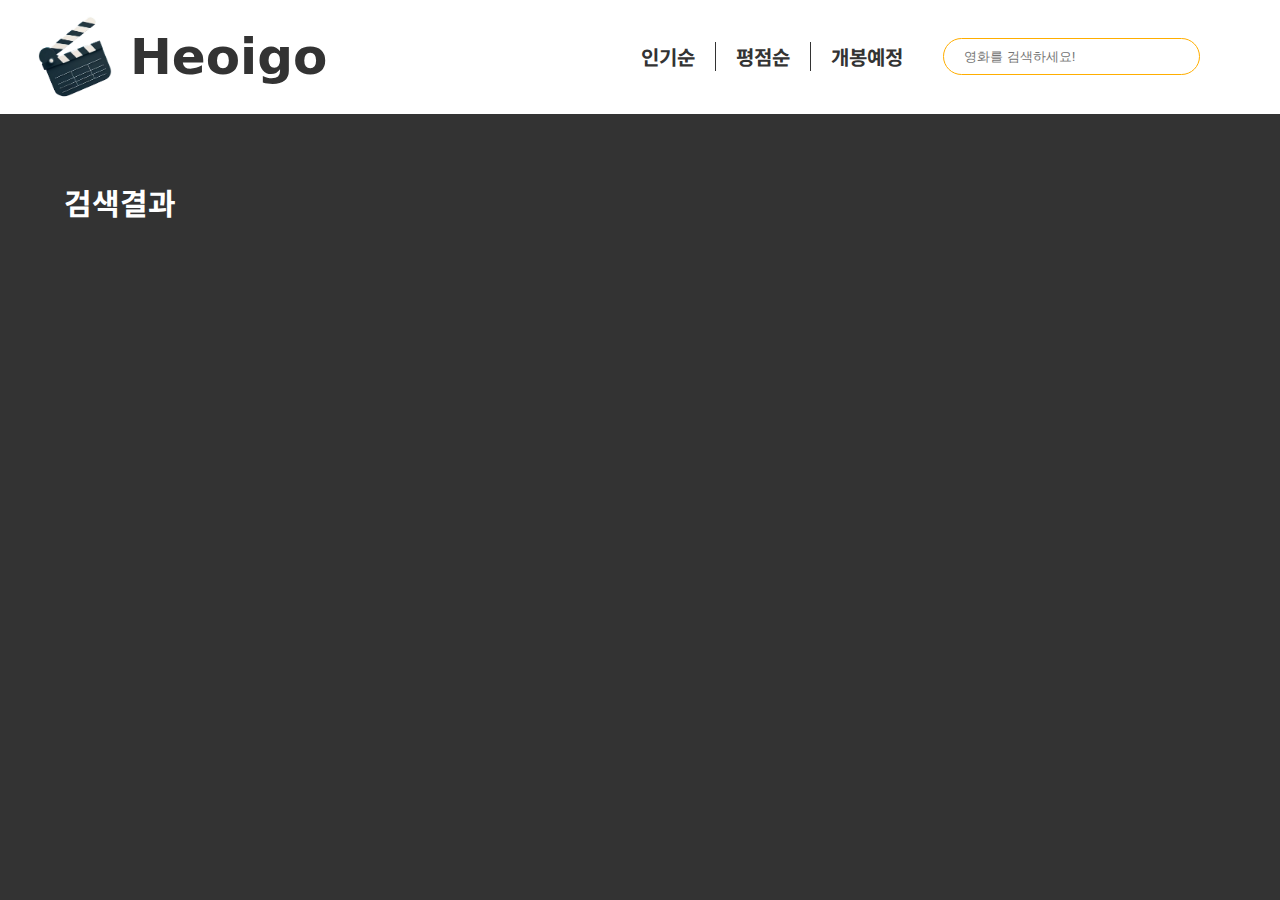
<file: search.html>
<!DOCTYPE html>
<html lang="ko">
  <head>
    <meta charset="UTF-8" />
    <meta name="viewport" content="width=device-width, initial-scale=1.0" />
    <title>검색 결과</title>
    <link rel="stylesheet" href="css/reset.css" />
    <link rel="stylesheet" href="css/search.css" />
    <link
      rel="stylesheet"
      href="https://cdnjs.cloudflare.com/ajax/libs/font-awesome/6.5.2/css/all.min.css"
      integrity="sha512-SnH5WK+bZxgPHs44uWIX+LLJAJ9/2PkPKZ5QiAj6Ta86w+fsb2TkcmfRyVX3pBnMFcV7oQPJkl9QevSCWr3W6A=="
      crossorigin="anonymous"
      referrerpolicy="no-referrer"
    />
    <!-- 폰트 -->
    <link
      href="https://fonts.googleapis.com/css2?family=Irish+Grover&family=Noto+Sans+KR:wght@100..900&display=swap"
      rel="stylesheet"
    />
  </head>
  <body>
    <header>
      <h1>
        <a href="index.html"><img class="logo" src="img/logo.png" />Heoigo</a>
      </h1>
      <ul>
        <li><a href="sub.html">인기순</a></li>
        <li><a href="sub.html">평점순</a></li>
        <li><a href="sub.html">개봉예정</a></li>
        <li>
          <input
            type="text"
            id="searchInput"
            placeholder="영화를 검색하세요!"
          />
          <button id="searchButton">
            <i class="fa-solid fa-magnifying-glass"></i>
          </button>
        </li>
        <li>
          <a href="#"><i class="fa-solid fa-user"></i></a>
        </li>
      </ul>
    </header>
    <h3 id="searchTitle">검색결과</h3>
    <div id="results">
      <!-- 영화 검색 결과가 여기에 동적으로 추가됩니다. -->
      <a href="#" class="more-link">더보기</a>
    </div>
    <script src="js/search.js"></script>
  </body>
</html>
</file>
<file: css/search.css>
@charset "utf-8";

body {
  background-color: #333;
}

/* header */
header {
  padding: 15px 20px 15px 35px;
  display: flex;
  justify-content: space-between;
  align-items: center;
  background-color: #fff;
}

header h1 > a {
  display: flex;
  font-family: "Irish Grover", system-ui;
  font-size: 50px;
  align-items: center;
  gap: 15px;
}

header h1 img {
  width: 80px;
}

header ul {
  display: flex;
  /* gap: 20px; */
  align-items: center;
  font-weight: bold;
}

header li {
  padding: 0px 20px;
  font-size: 20px;
}

header ul li:nth-child(2) {
  border-left: 1px solid #333;
  border-right: 1px solid #333;
}

header ul li:nth-child(4) {
  border: 1px solid var(--point-color-orange);
  border-radius: 50px;
  padding: 10px 15px 10px 20px;
  margin: 0px 20px;
  align-items: center;
  display: flex;
}

header input {
  width: 220px;
  border: none;
  outline: none;
}

#searchButton {
  border: none;
  font-size: 20px;
  background-color: #fff;
  color: var(--point-color-orange);
}

header .fa-user {
  font-size: 30px !important;
}
h3 {
  color: #fff;
  position: absolute;
  top: 20%;
  left: 5%;
  font-size: 30px;
}
#results {
  width: 100%;
  display: flex;
  flex-wrap: wrap;
}
.movie {
  /* 원하는 스타일 추가 */
  border-bottom: 3px solid var(--point-color-orange);
  padding: 10px 10px;
  border-radius: 5px;
  /* background-color: #fff; */
  color: #fff;
  display: flex;
  width: 40%;
  height: 500px;
  margin: 0px auto;
  align-items: center;
}

.movie:first-of-type {
  margin-top: 120px;
}
.movie:nth-of-type(2) {
  margin-top: 120px;
}
.movie:last-of-type {
  margin-bottom: 120px;
}

.movie img {
  max-width: 250px;
  height: auto;
  border-radius: 5px;
  margin-right: 100px;
  object-position: bottom;
  border: 1px solid #ccc;
}

.movie h2 {
  padding-bottom: 10px;
  font-size: 27px;

  color: var(--point-color-orange);
  border-radius: 10px;
}

.movie p {
  margin: 5px 0;
  line-height: 30px;
}

.yellow {
  color: var(--point-color-orange);
}
</file>
